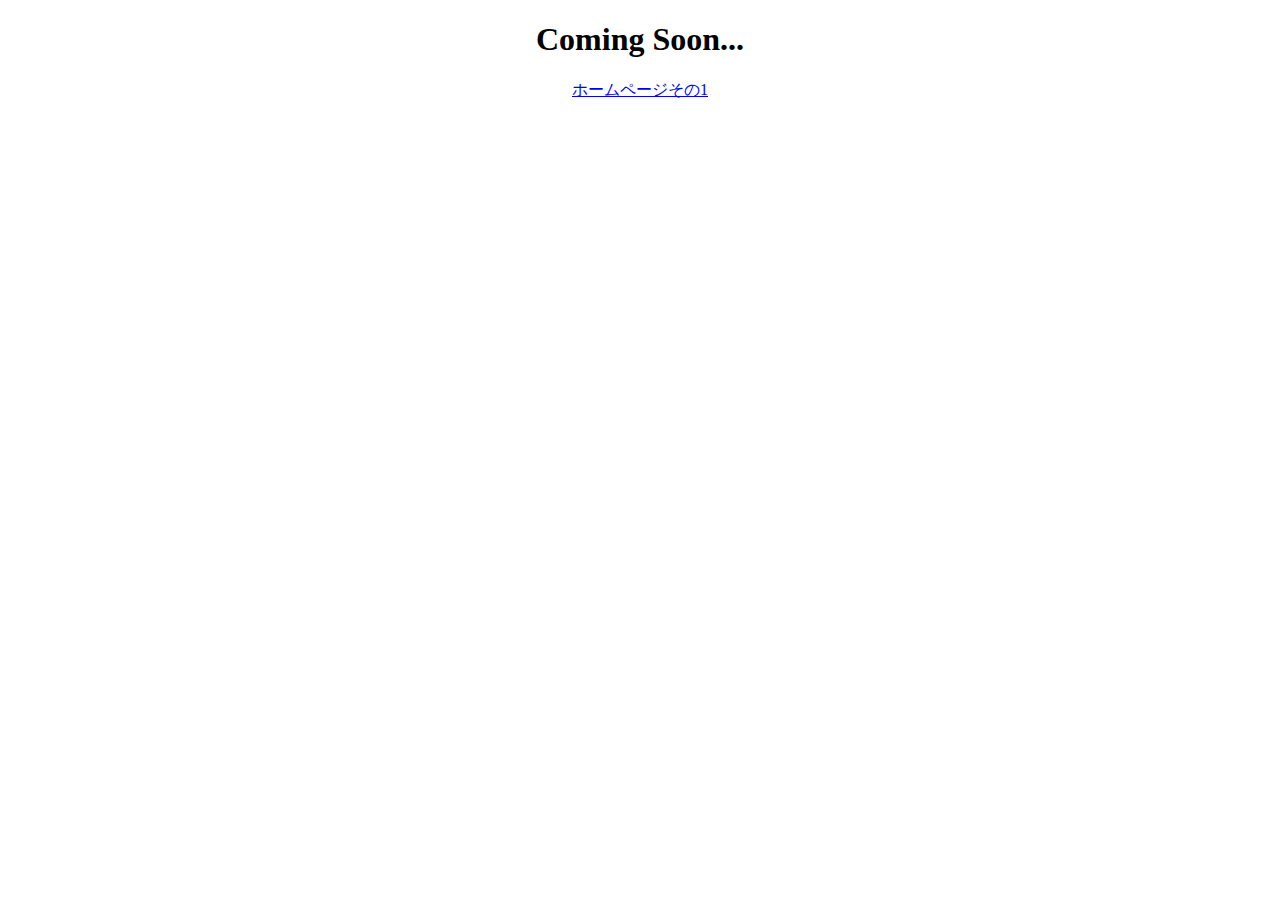
<file: index.html>
<!DOCTYPE html>
<html>
<head>
  <link rel="shortcut icon" href="https://tenkabu.com/favicon.ico">
  <title>Coming soon...</title>
</head>
<center>
<h1>Coming Soon...</h1>
<a href="https://kanechutenkabu.github.io/tenkabu/index.html">ホームページその1</a>
</center>
</html>
</file>
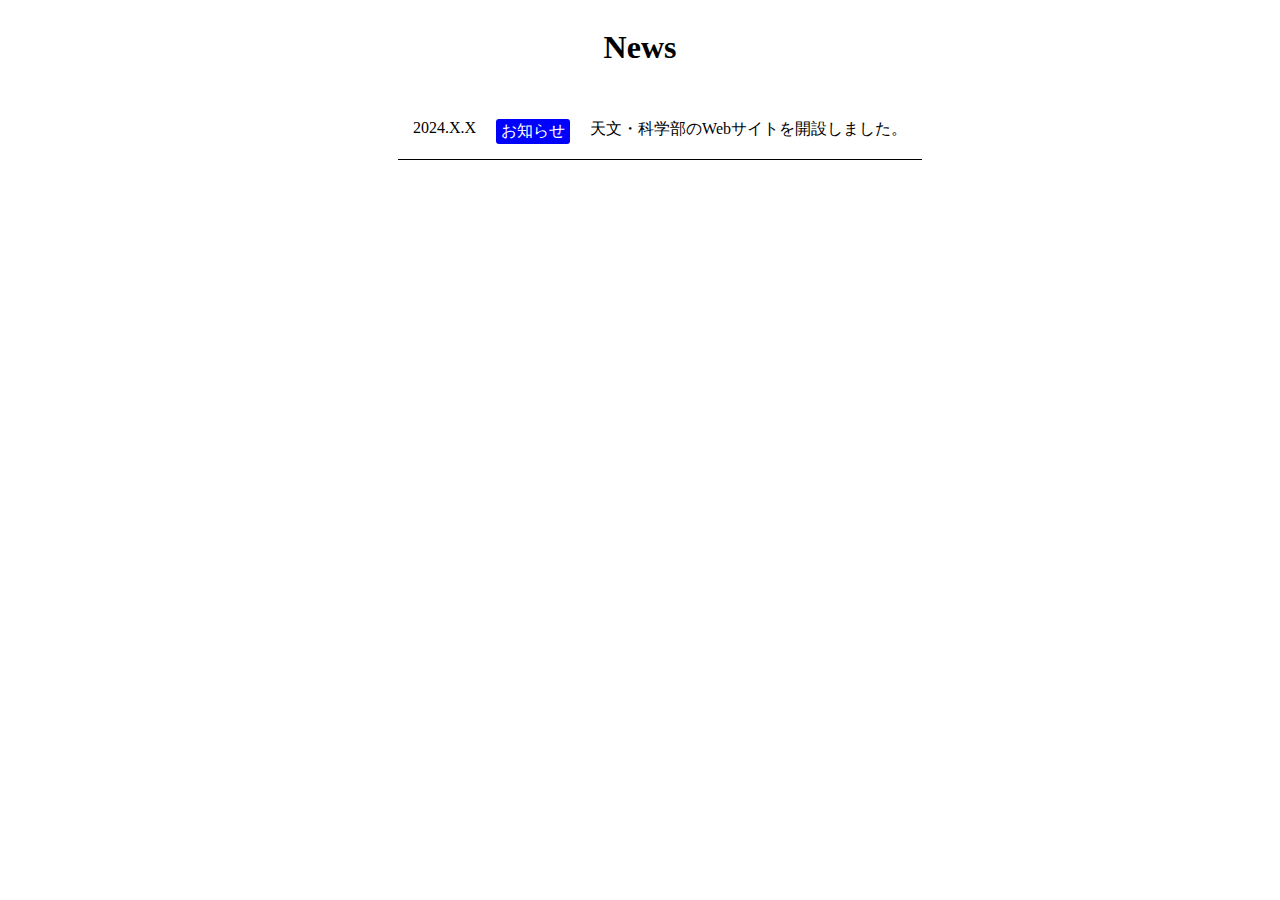
<file: news.html>
<!DOCTYPE html>
<html lang="ja">
    <head>
      <meta name="viewport" content="width=device-width,initial-scale=1">
        <link rel="stylesheet" href="news.css">
        <meta charset="utf-8">
        <link rel="icon" href="favicon.ico">
        <title>天文・科学部</title>
    </head>
    <body>
        <div class="title">
            <h1>
            News
            </h1>
        </div>
        <div class="feed">
        <ul>
            <li>
              <div class="day">2024.X.X</div>
              <div class="label">お知らせ</div>
              <div class="text">天文・科学部のWebサイトを開設しました。</div>
            </li>
          </ul>
        </div>
    </body>
</html>
</file>
<file: news.css>
ul{
    width: 60%;
    display: flex;
  justify-content: center;
  }
  li{
    display: flex;
    padding:15px;
    border-bottom:1px solid #000;
  }
  .label{
    background-color:blue;
    border-radius:3px;
    color:#fff;
    padding:2px 5px;
    margin:0 20px;
  }
.title {
    display: flex;
  justify-content: center;
  }
  .feed {
    display: flex;
  justify-content: center;
  }
</file>
